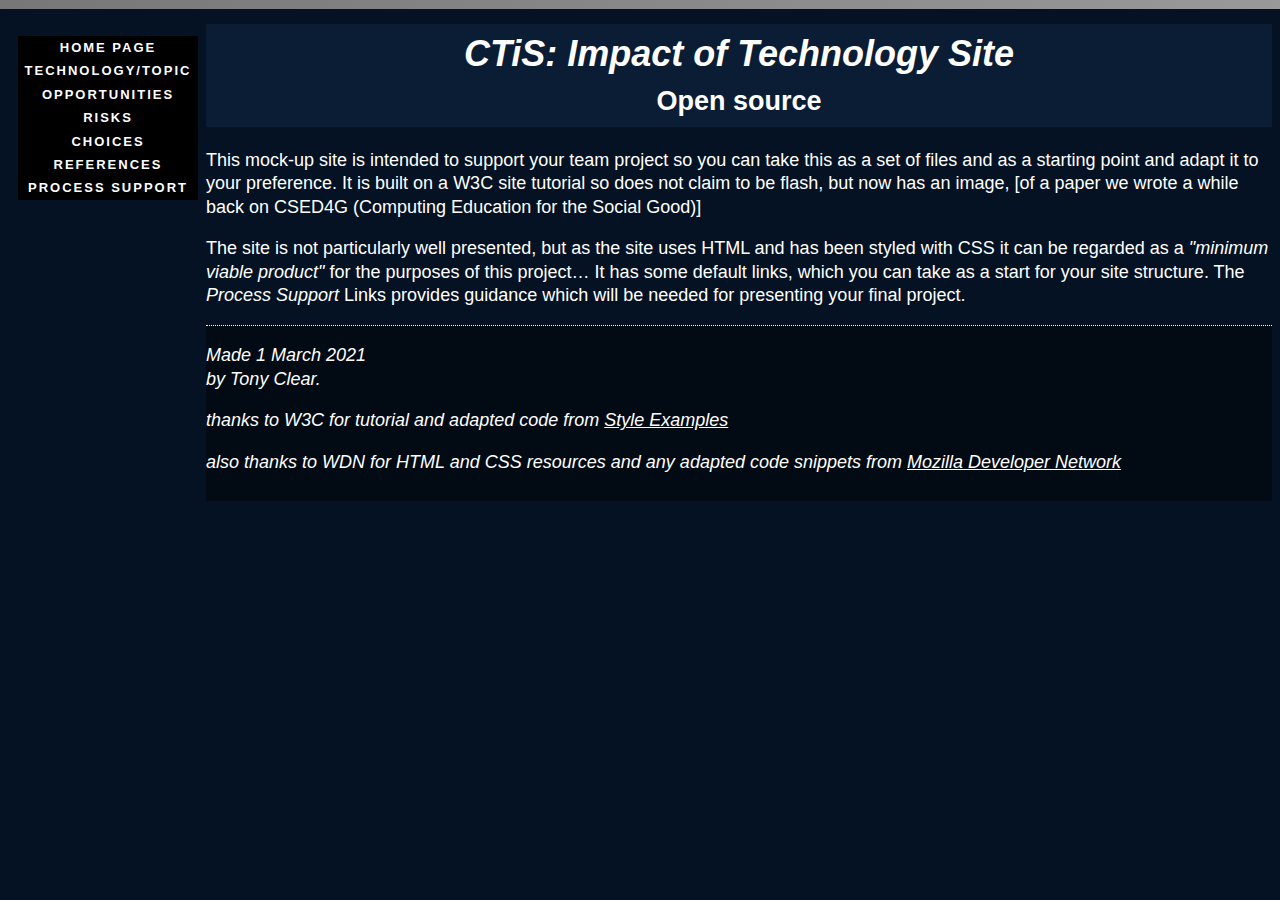
<file: index.html>
<!DOCTYPE html PUBLIC "-//W3C//DTD HTML 4.01//EN">
<html>
  <head>
    <title>Home Page</title>
  	<link rel="stylesheet" href="styles/mystyles.css">
    <meta name="theme-color" content="#ffbf00">
  </head>

<body>
  <!-- Header -->
  <div class="header">
    <h1>CTiS: Impact of Technology Site</h1>
    <h2>Open source</h2>
  </div>
  <!-- Site navigation menu -->
  <ul class="navbar">
    <li><a href="index.html">Home page</a>
    <li><a href="misc/topic.html">Technology/Topic</a>
    <li><a href="misc/opportunities.html">Opportunities</a>
    <li><a href="misc/risks.html">Risks</a>
    <li><a href="misc/choices.html">Choices</a>
    <li><a href="misc/references.html">References</a>
    <li><a href="misc/process.html">Process Support</a>
  </ul>

  <!-- Main content -->

  <p>This mock-up site is intended to support your team project so you can take this as a set of files and as a starting point and adapt it to your preference. 
  It is built on a W3C site tutorial so does not claim to be flash, but now has an image, [of a paper we wrote a while back on CSED4G (Computing Education for the Social Good)]</p>
  <p>The site is not particularly well presented, but as the site uses HTML and has been styled with CSS it can be regarded as a <em>"minimum viable product"</em> for the purposes of this project&hellip;
  It has some default links, which you can take as a start for your site structure.  The <em>Process Support </em>Links provides guidance which will be needed for presenting your final project. </p>
  <footer>
    <!-- Sign and date the page, it's only polite! -->
    <address>Made 1 March 2021<br>
      by Tony Clear.</address>
     
    <p><em>thanks to W3C for tutorial and adapted code from <a href="https://www.w3.org/Style/Examples/011/firstcss.en.html">Style Examples</a></p></em>
    <p><em>also thanks to WDN for HTML and CSS resources and any adapted code snippets from <a href= "https://developer.mozilla.org/en-US/docs/Web">Mozilla Developer Network</a></p></em>
     
    </footer>
    </body>
 </html>
</file>
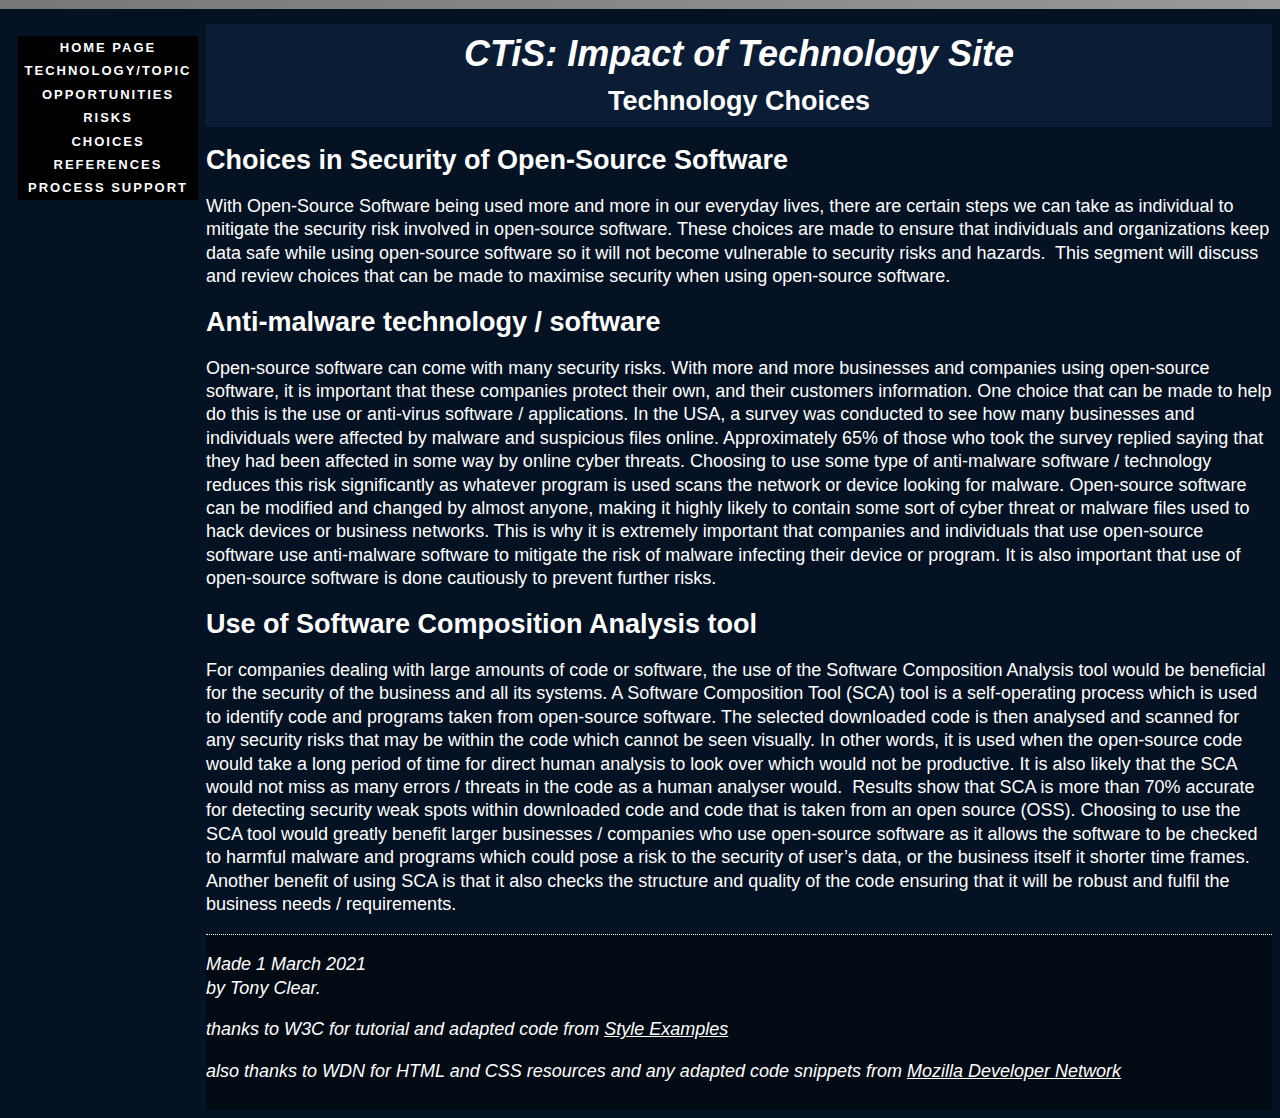
<file: misc/choices.html>
<!DOCTYPE html PUBLIC "-//W3C//DTD HTML 4.01//EN">
<html>
  <head>
    <title>choices</title>
  	  <link rel="stylesheet" href="../styles/mystyles.css">
  </head>

<body>
  <!-- Header -->
  <div class="header">
    <h1>CTiS: Impact of Technology Site</h1>
    <h2>Technology Choices</h2>
  </div>

<!-- Site navigation menu -->

<ul class="navbar">
  <li><a href="../index.html">Home page</a>
  <li><a href="topic.html">Technology/Topic</a>
	<li><a href="opportunities.html">Opportunities</a>
	<li><a href="risks.html">Risks</a>
	<li><a href="choices.html">Choices</a>
	<li><a href="references.html">References</a>
   <li><a href="process.html">Process Support</a>
</ul>

<!-- Main content -->

<h2>
	Choices in Security of Open-Source Software
</h2>
<p>
	With Open-Source Software being used more and more in our everyday lives, there are certain steps we can take as individual to mitigate the security risk involved in open-source software. These choices are made to ensure that individuals and organizations keep data safe while using open-source software so it will not become vulnerable to security risks and hazards.&nbsp; This segment will discuss and review choices that can be made to maximise security when using open-source software. &shy;&shy;&shy;&shy;
</p>
<h2>
	Anti-malware technology / software
</h2>
<p>
	Open-source software can come with many security risks. With more and more businesses and companies using open-source software, it is important that these companies protect their own, and their customers information. One choice that can be made to help do this is the use or anti-virus software / applications. &shy;&shy;&shy;In the USA, a survey was conducted to see how many businesses and individuals were affected by malware and suspicious files online. Approximately 65% of those who took the survey replied saying that they had been affected in some way by online cyber threats. Choosing to use some type of anti-malware software / technology reduces this risk significantly as whatever program is used scans the network or device looking for malware. Open-source software can be modified and changed by almost anyone, making it highly likely to contain some sort of cyber threat or malware files used to hack devices or business networks. This is why it is extremely important that companies and individuals that use open-source software use anti-malware software to mitigate the risk of malware infecting their device or program. It is also important that use of open-source software is done cautiously to prevent further risks.
</p>
<h2>
	Use of Software Composition Analysis tool
</h2>
<p>
	For companies dealing with large amounts of code or software, the use of the Software Composition Analysis tool would be beneficial for the security of the business and all its systems. A Software Composition Tool (SCA) tool is a self-operating process which is used to identify code and programs taken from open-source software. The selected downloaded code is then analysed and scanned for any security risks that may be within the code which cannot be seen visually. In other words, it is used when the open-source code would take a long period of time for direct human analysis to look over which would not be productive. It is also likely that the SCA would not miss as many errors / threats in the code as a human analyser would.&nbsp; Results show that SCA is more than 70% accurate for detecting security weak spots within downloaded code and code that is taken from an open source (OSS). Choosing to use the SCA tool would greatly benefit larger businesses / companies who use open-source software as it allows the software to be checked to harmful malware and programs which could pose a risk to the security of user&rsquo;s data, or the business itself it shorter time frames.&nbsp; Another benefit of using SCA is that it also checks the structure and quality of the code ensuring that it will be robust and fulfil the business needs / requirements.
</p>

<footer>
    <!-- Sign and date the page, it's only polite! -->
    <address>Made 1 March 2021<br>
      by Tony Clear.</address>
     
    <p><em>thanks to W3C for tutorial and adapted code from <a href="https://www.w3.org/Style/Examples/011/firstcss.en.html">Style Examples</a></p></em>
    <p><em>also thanks to WDN for HTML and CSS resources and any adapted code snippets from <a href= "https://developer.mozilla.org/en-US/docs/Web">Mozilla Developer Network</a></p></em>
     
    </footer>
    </body>
 </html>
</file>
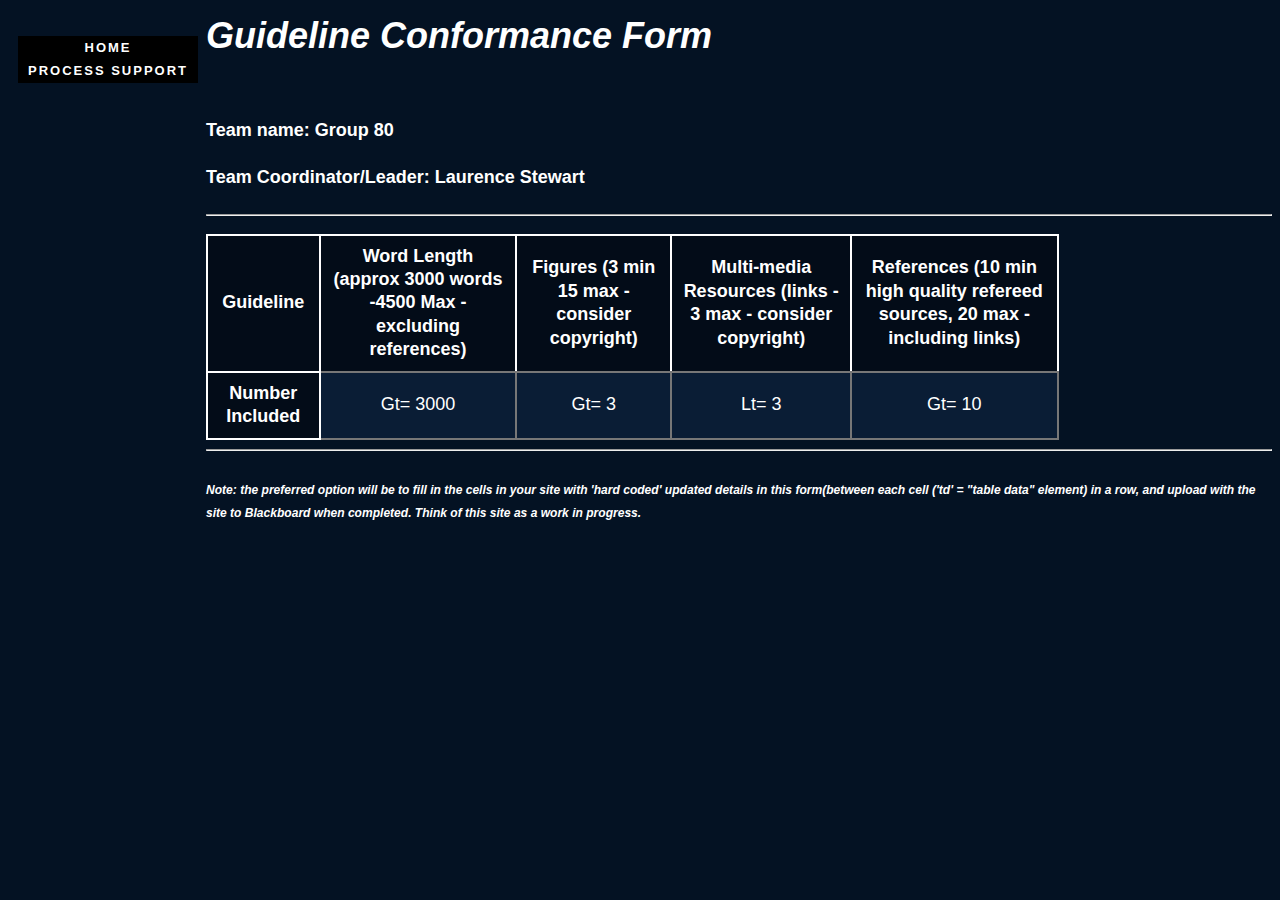
<file: misc/guidelines.html>
<!DOCTYPE html PUBLIC "-//W3C//DTD HTML 4.01//EN">
<html>
<head>
  <title>guidelines</title>
   	<link rel="stylesheet" href="../styles/mystyles.css" type="text/css">
</head>

<body>
<!-- Site navigation menu -->
<ul class="navbar">
  <li><a href="../index.html">Home</a>
  <li><a href="process.html">Process Support</a>
</ul>




<h1>Guideline Conformance Form</h1><br>


<h4><p>Team name: Group 80</p></h4>

<h4><p>Team Coordinator/Leader: Laurence Stewart</p></h4>
		
<table>
    <p>
	<body ><th>Guideline</th>
    
        
        <th scope="col" class="word length">Word Length (approx 3000 words -4500 Max - excluding references)</th>
	    <th scope="col" class="first name">Figures (3 min 15  max - consider copyright)</th> 
        <th scope="col" class="id">Multi-media  Resources (links - 3 max - consider copyright)</th> 
		<th scope="col" class="email">References (10 min high quality refereed sources, 20 max - including links)</th>
	<tr></tr>
	<hr />
	</p>
	
	<p align = "left"</p>
		<th scope="row">Number Included</th>
		<td> Gt= 3000</td>
		<td> Gt= 3</td>
        <td> Lt= 3</td>
		<td> Gt= 10</td>
   </tr>
	
  
</table>


<hr/

<hr/>
<p><h6><em>Note: the preferred option will be to fill in the cells in your site with 'hard coded' updated details in this form(between each cell ('td' = "table data" element) in a row, and upload with the site to Blackboard when completed.  Think of this site as a work in progress.</p></h6></em> 

</body>
</html>
</file>
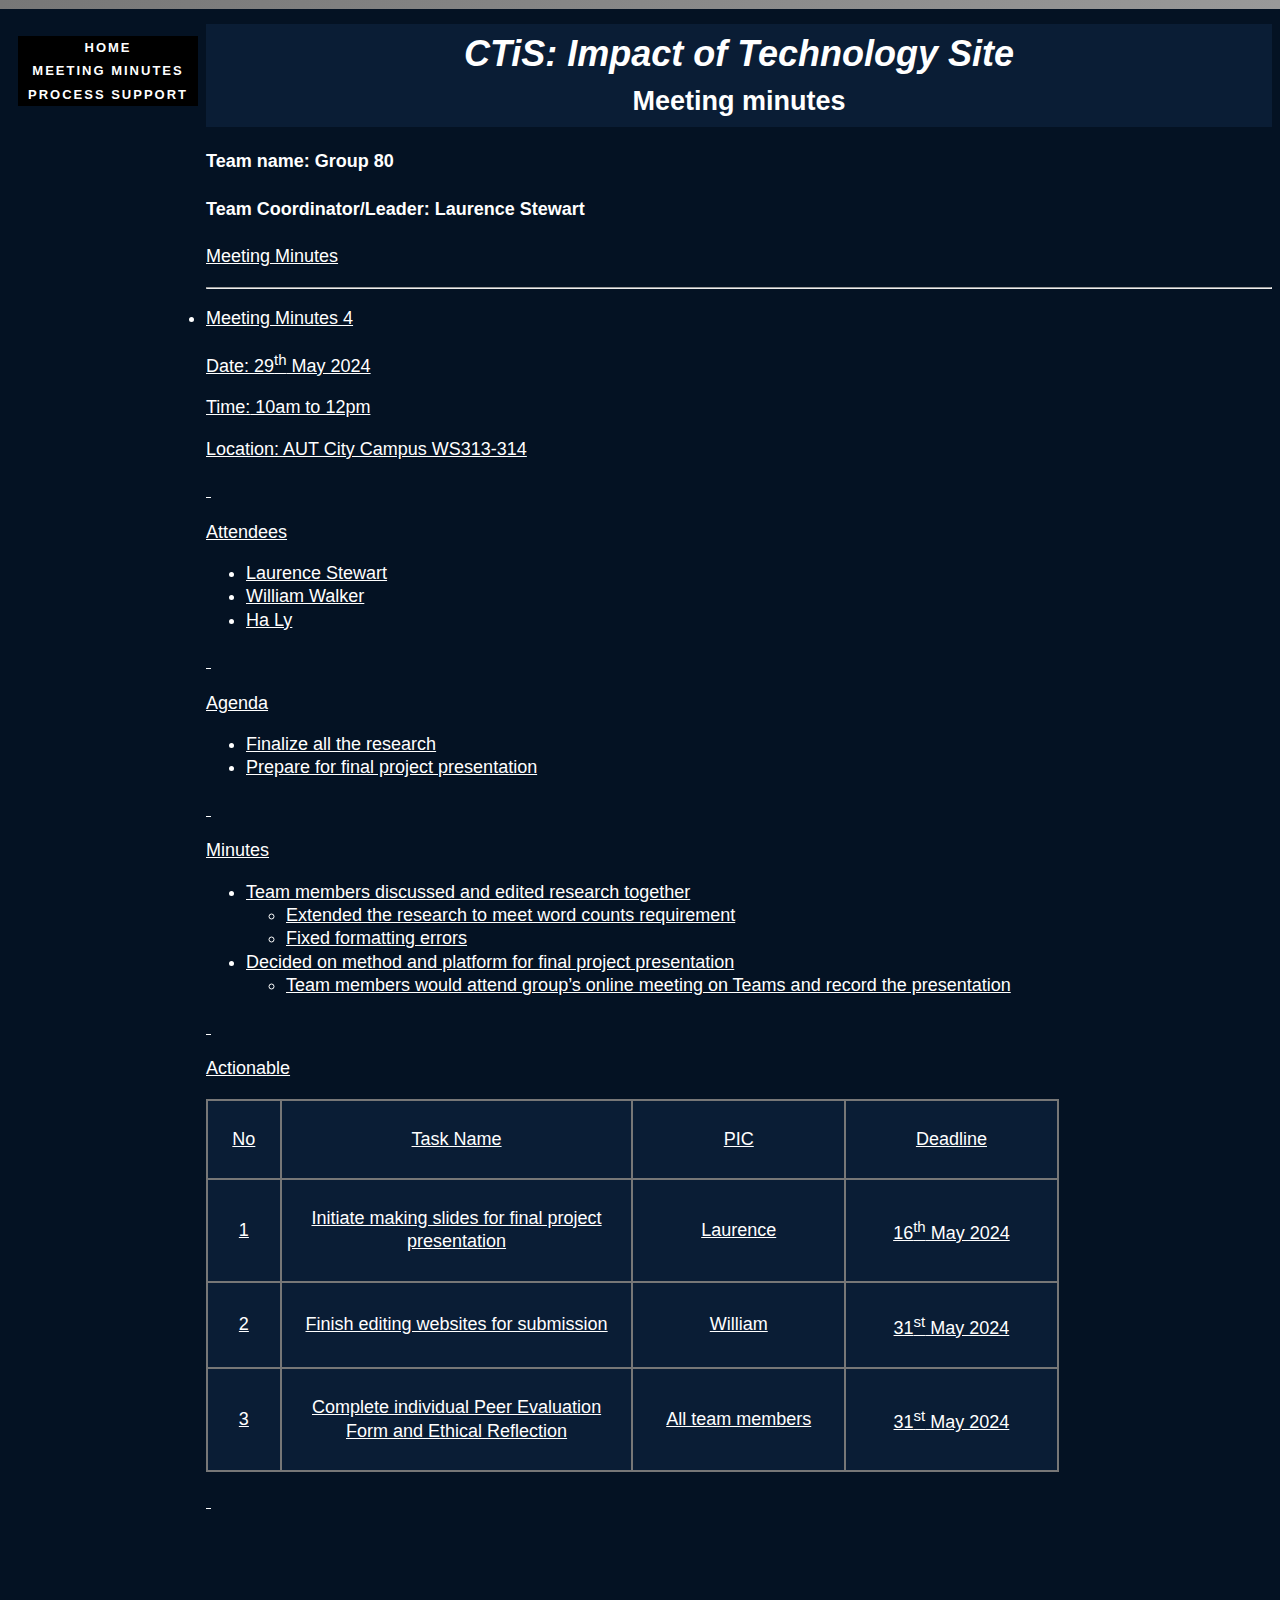
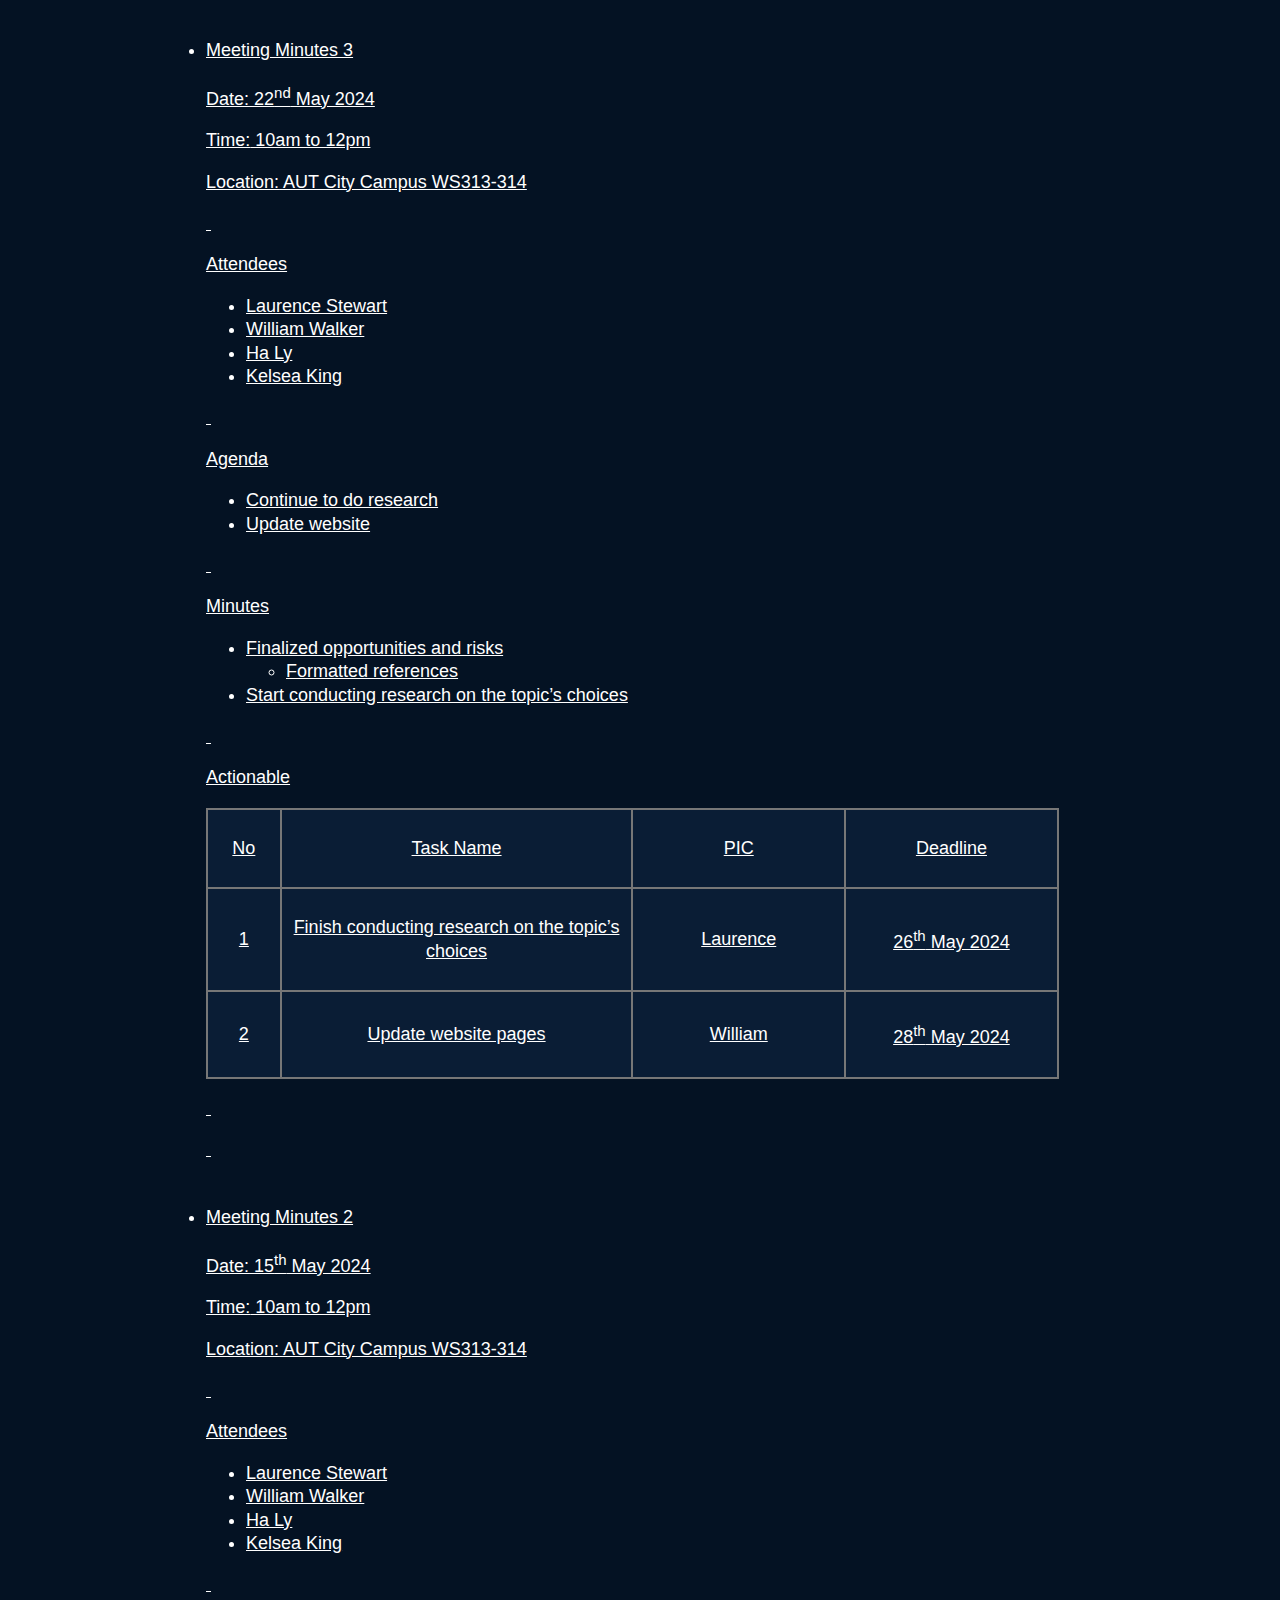
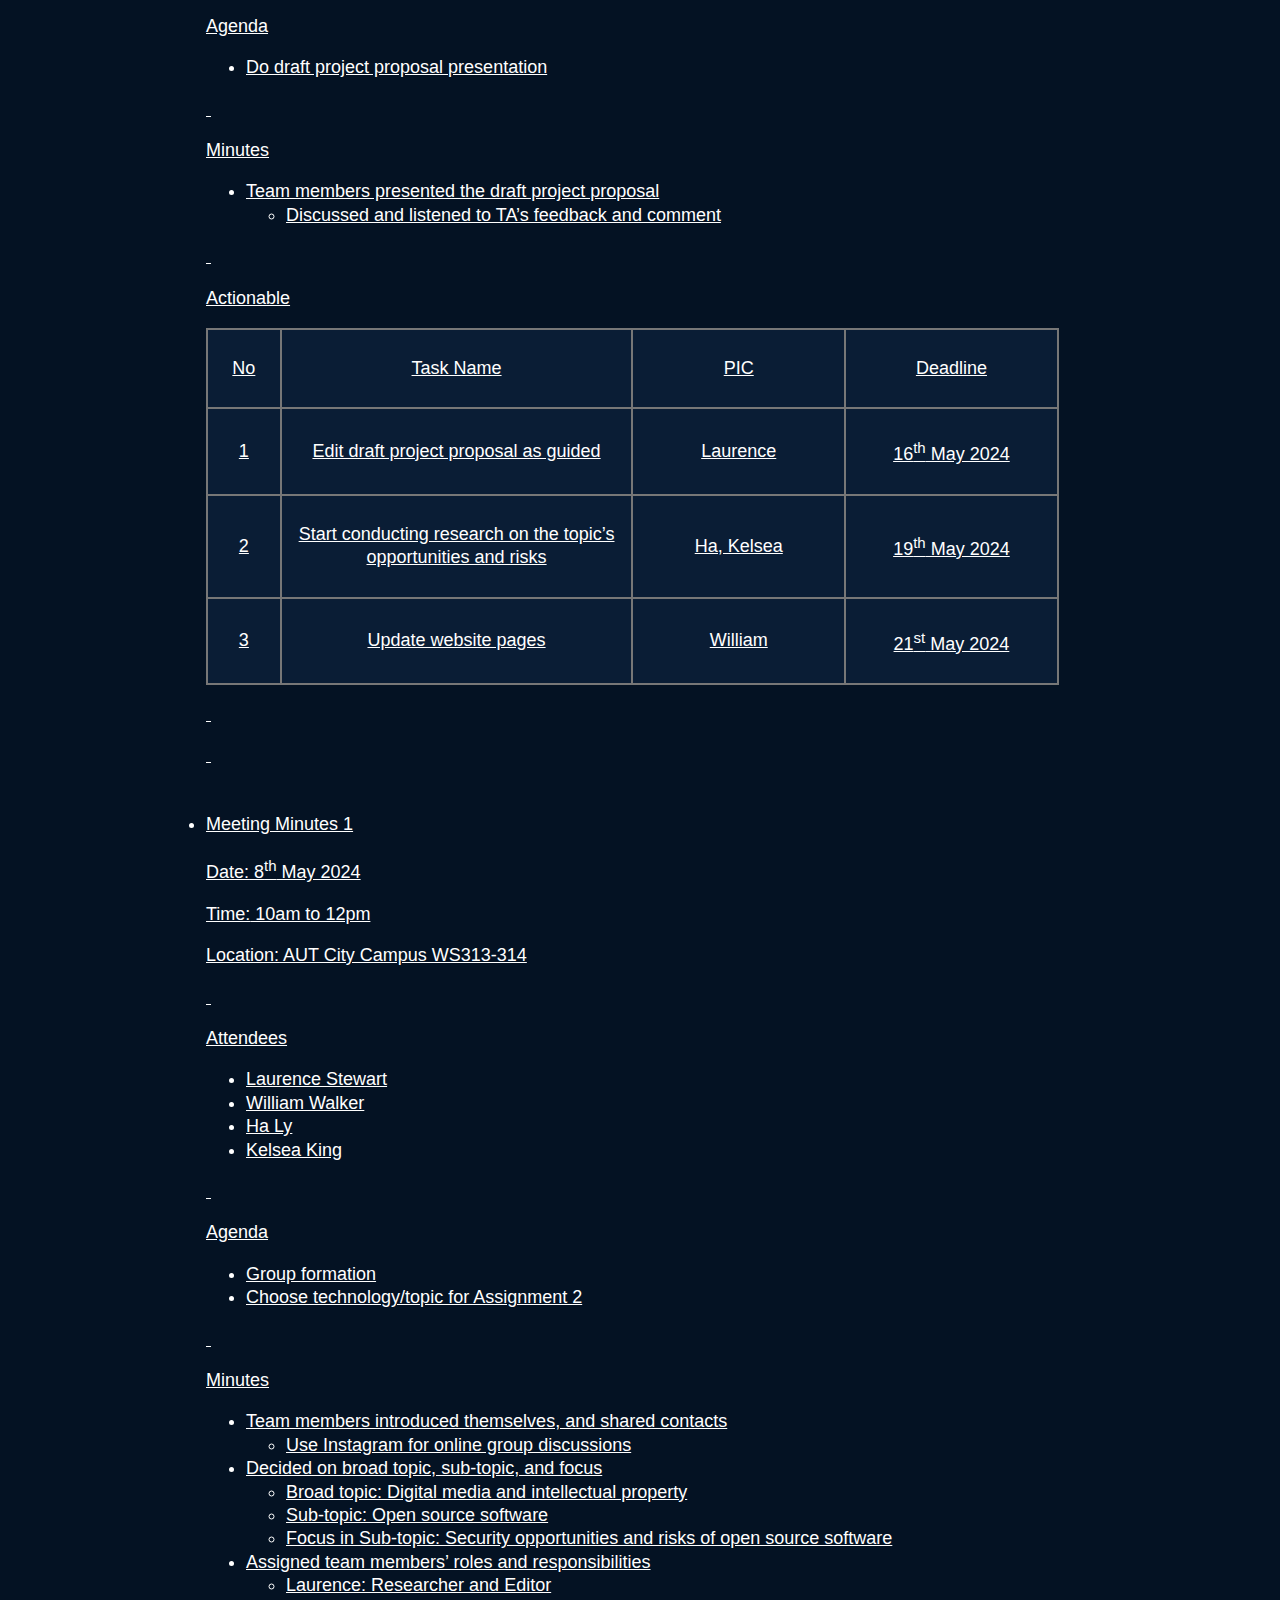
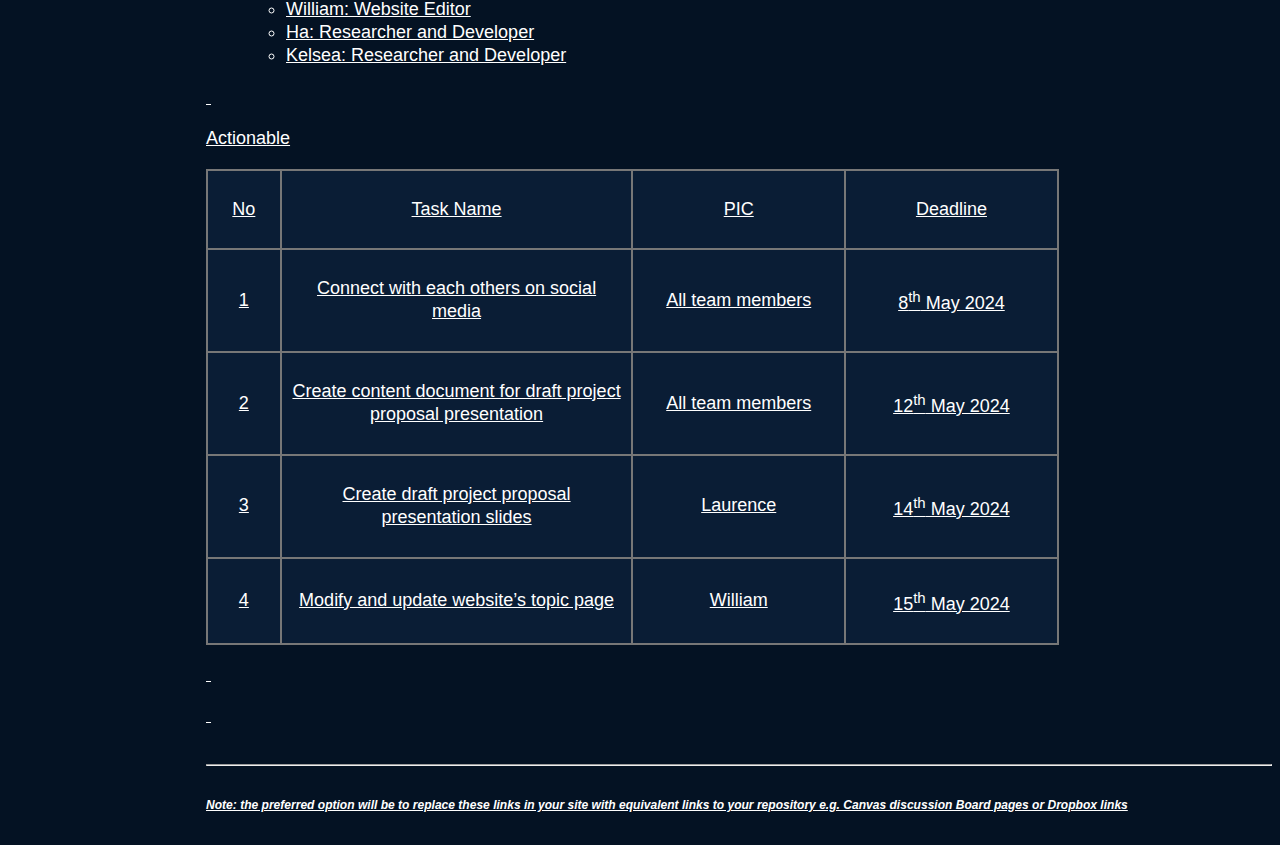
<file: misc/meetings.html>
<!DOCTYPE html PUBLIC "-//W3C//DTD HTML 4.01//EN">
<html>
<head>
  <title>guidelines</title>
   	<link rel="stylesheet" href="../styles/mystyles.css" type="text/css">
</head>

<body>
	  <!-- Header -->
	  <div class="header">
		<h1>CTiS: Impact of Technology Site</h1>
		<h2>Meeting minutes</h2>
	  </div>
<!-- Site navigation menu -->
<ul class="navbar">
	<li><a href="../index.html">Home</a>
   	<li><a href="https://www.dropbox.com/sh/mjyajw349thbj61/AAAAGNBVWF_0VHEPafZjLaHPa/00%20Videos%20of%20Lectures%20S1%202020?dl=0&subfolder_nav_tracking=1">Meeting Minutes</a>
	<li><a href="process.html">Process Support</a>
	</ul>


	<h4><p>Team name: Group 80</p></h4>

	<h4><p>Team Coordinator/Leader: Laurence Stewart</p></h4>
	
	<p><a href="https://autuni-my.sharepoint.com/:f:/g/personal/ssc9118_autuni_ac_nz/EvJUvfWmn5pPraH84M86gaoB_r6eWte9tIMg_YiIMayx_A?e=CEbDvD" target="_blank">Meeting Minutes</p>
					
<hr>
<!--  <a href="https://canvas.aut.ac.nz/courses/1048/discussion_topics/3449"> Meeting Minutes Repository Alternative Link</a>      -->
	
	<li style="padding-bottom: 10vh;">
		<p><strong>Meeting Minutes 4</strong></p>
		<p><strong>Date:</strong> 29<sup>th</sup> May 2024</p>
		<p><strong>Time:</strong> 10am to 12pm</p>
		<p><strong>Location:</strong> AUT City Campus WS313-314</p>
		<p>&nbsp;</p>
		<p><strong>Attendees</strong></p>
		<ul>
			<li>Laurence Stewart</li>
			<li>William Walker</li>
			<li>Ha Ly</li>
		</ul>
		<p>&nbsp;</p>
		<p><strong>Agenda</strong></p>
		<ul>
			<li>Finalize all the research</li>
			<li>Prepare for final project presentation</li>
		</ul>
		<p>&nbsp;</p>
		<p><strong>Minutes</strong></p>
		<ul>
			<li>Team members discussed and edited research together
				<ul>
					<li>Extended the research to meet word counts requirement</li>
					<li>Fixed formatting errors</li>
				</ul>
			</li>
			<li>Decided on method and platform for final project presentation
				<ul>
					<li>Team members would attend group&rsquo;s online meeting on Teams and record the presentation</li>
				</ul>
			</li>
		</ul>
		<p>&nbsp;</p>
		<p><strong>Actionable</strong></p>
		<table>
			<tbody>
				<tr>
					<td width="41">
						<p><strong>No</strong></p>
					</td>
					<td width="271">
						<p><strong>Task Name</strong></p>
					</td>
					<td width="156">
						<p><strong>PIC</strong></p>
					</td>
					<td width="156">
						<p><strong>Deadline</strong></p>
					</td>
				</tr>
				<tr>
					<td width="41">
						<p>1</p>
					</td>
					<td width="271">
						<p>Initiate making slides for final project presentation</p>
					</td>
					<td width="156">
						<p>Laurence</p>
					</td>
					<td width="156">
						<p>16<sup>th</sup> May 2024</p>
					</td>
				</tr>
				<tr>
					<td width="41">
						<p>2</p>
					</td>
					<td width="271">
						<p>Finish editing websites for submission</p>
					</td>
					<td width="156">
						<p>William</p>
					</td>
					<td width="156">
						<p>31<sup>st</sup> May 2024</p>
					</td>
				</tr>
				<tr>
					<td width="41">
						<p>3</p>
					</td>
					<td width="271">
						<p>Complete individual Peer Evaluation Form and Ethical Reflection</p>
					</td>
					<td width="156">
						<p>All team members</p>
					</td>
					<td width="156">
						<p>31<sup>st</sup> May 2024</p>
					</td>
				</tr>
			</tbody>
		</table>
		<p>&nbsp;</p>
	</li>
	<li style="padding-bottom: 1vh;">
		<p><strong>Meeting Minutes 3</strong></p>
		<p><strong>Date:</strong> 22<sup>nd</sup> May 2024</p>
		<p><strong>Time:</strong> 10am to 12pm</p>
		<p><strong>Location:</strong> AUT City Campus WS313-314</p>
		<p>&nbsp;</p>
		<p><strong>Attendees</strong></p>
		<ul>
			<li>Laurence Stewart</li>
			<li>William Walker</li>
			<li>Ha Ly</li>
			<li>Kelsea King</li>
		</ul>
		<p>&nbsp;</p>
		<p><strong>Agenda</strong></p>
		<ul>
			<li>Continue to do research</li>
			<li>Update website</li>
		</ul>
		<p>&nbsp;</p>
		<p><strong>Minutes</strong></p>
		<ul>
			<li>Finalized opportunities and risks
				<ul>
					<li>Formatted references</li>
				</ul>
			</li>
			<li>Start conducting research on the topic&rsquo;s choices</li>
		</ul>
		<p>&nbsp;</p>
		<p><strong>Actionable</strong></p>
		<table>
			<tbody>
				<tr>
					<td width="41">
						<p><strong>No</strong></p>
					</td>
					<td width="271">
						<p><strong>Task Name</strong></p>
					</td>
					<td width="156">
						<p><strong>PIC</strong></p>
					</td>
					<td width="156">
						<p><strong>Deadline</strong></p>
					</td>
				</tr>
				<tr>
					<td width="41">
						<p>1</p>
					</td>
					<td width="271">
						<p>Finish conducting research on the topic&rsquo;s choices</p>
					</td>
					<td width="156">
						<p>Laurence</p>
					</td>
					<td width="156">
						<p>26<sup>th</sup> May 2024</p>
					</td>
				</tr>
				<tr>
					<td width="41">
						<p>2</p>
					</td>
					<td width="271">
						<p>Update website pages</p>
					</td>
					<td width="156">
						<p>William</p>
					</td>
					<td width="156">
						<p>28<sup>th</sup> May 2024</p>
					</td>
				</tr>
			</tbody>
		</table>
		<p>&nbsp;</p>
		<p>&nbsp;</p>
	</li>
	<li style="padding-bottom: 1vh;">
		<p><strong>Meeting Minutes 2</strong></p>
		<p><strong>Date:</strong> 15<sup>th</sup> May 2024</p>
		<p><strong>Time:</strong> 10am to 12pm</p>
		<p><strong>Location:</strong> AUT City Campus WS313-314</p>
		<p>&nbsp;</p>
		<p><strong>Attendees</strong></p>
		<ul>
			<li>Laurence Stewart</li>
			<li>William Walker</li>
			<li>Ha Ly</li>
			<li>Kelsea King</li>
		</ul>
		<p>&nbsp;</p>
		<p><strong>Agenda</strong></p>
		<ul>
			<li>Do draft project proposal presentation</li>
		</ul>
		<p>&nbsp;</p>
		<p><strong>Minutes</strong></p>
		<ul>
			<li>Team members presented the draft project proposal
				<ul>
					<li>Discussed and listened to TA&rsquo;s feedback and comment</li>
				</ul>
			</li>
		</ul>
		<p>&nbsp;</p>
		<p><strong>Actionable</strong></p>
		<table>
			<tbody>
				<tr>
					<td width="41">
						<p><strong>No</strong></p>
					</td>
					<td width="271">
						<p><strong>Task Name</strong></p>
					</td>
					<td width="156">
						<p><strong>PIC</strong></p>
					</td>
					<td width="156">
						<p><strong>Deadline</strong></p>
					</td>
				</tr>
				<tr>
					<td width="41">
						<p>1</p>
					</td>
					<td width="271">
						<p>Edit draft project proposal as guided</p>
					</td>
					<td width="156">
						<p>Laurence</p>
					</td>
					<td width="156">
						<p>16<sup>th</sup> May 2024</p>
					</td>
				</tr>
				<tr>
					<td width="41">
						<p>2</p>
					</td>
					<td width="271">
						<p>Start conducting research on the topic&rsquo;s opportunities and risks</p>
					</td>
					<td width="156">
						<p>Ha, Kelsea</p>
					</td>
					<td width="156">
						<p>19<sup>th</sup> May 2024</p>
					</td>
				</tr>
				<tr>
					<td width="41">
						<p>3</p>
					</td>
					<td width="271">
						<p>Update website pages</p>
					</td>
					<td width="156">
						<p>William</p>
					</td>
					<td width="156">
						<p>21<sup>st</sup> May 2024</p>
					</td>
				</tr>
			</tbody>
		</table>
		<p>&nbsp;</p>
		<p>&nbsp;</p>
	</li>

	
	<li style="padding-bottom: 1vh;">
		<p><strong>Meeting Minutes 1</strong></p>
		<p><strong>Date:</strong> 8<sup>th</sup> May 2024</p>
		<p><strong>Time:</strong> 10am to 12pm</p>
		<p><strong>Location:</strong> AUT City Campus WS313-314</p>
		<p>&nbsp;</p>
		<p><strong>Attendees</strong></p>
		<ul>
			<li>Laurence Stewart</li>
			<li>William Walker</li>
			<li>Ha Ly</li>
			<li>Kelsea King</li>
		</ul>
		<p>&nbsp;</p>
		<p><strong>Agenda</strong></p>
		<ul>
			<li>Group formation</li>
			<li>Choose technology/topic for Assignment 2</li>
		</ul>
		<p>&nbsp;</p>
		<p><strong>Minutes</strong></p>
		<ul>
			<li>Team members introduced themselves, and shared contacts
				<ul>
					<li>Use Instagram for online group discussions</li>
				</ul>
			</li>
			<li>Decided on broad topic, sub-topic, and focus
				<ul>
					<li>Broad topic: Digital media and intellectual property</li>
					<li>Sub-topic: Open source software</li>
					<li>Focus in Sub-topic: Security opportunities and risks of open source software</li>
				</ul>
			</li>
			<li>Assigned team members&rsquo; roles and responsibilities
				<ul>
					<li>Laurence: Researcher and Editor</li>
					<li>William: Website Editor</li>
					<li>Ha: Researcher and Developer</li>
					<li>Kelsea: Researcher and Developer</li>
				</ul>
			</li>
		</ul>
		<p>&nbsp;</p>
		<p><strong>Actionable</strong></p>
		<table>
			<tbody>
				<tr>
					<td width="41">
						<p><strong>No</strong></p>
					</td>
					<td width="271">
						<p><strong>Task Name</strong></p>
					</td>
					<td width="156">
						<p><strong>PIC</strong></p>
					</td>
					<td width="156">
						<p><strong>Deadline</strong></p>
					</td>
				</tr>
				<tr>
					<td width="41">
						<p>1</p>
					</td>
					<td width="271">
						<p>Connect with each others on social media</p>
					</td>
					<td width="156">
						<p>All team members</p>
					</td>
					<td width="156">
						<p>8<sup>th</sup> May 2024</p>
					</td>
				</tr>
				<tr>
					<td width="41">
						<p>2</p>
					</td>
					<td width="271">
						<p>Create content document for draft project proposal presentation</p>
					</td>
					<td width="156">
						<p>All team members</p>
					</td>
					<td width="156">
						<p>12<sup>th</sup> May 2024</p>
					</td>
				</tr>
				<tr>
					<td width="41">
						<p>3</p>
					</td>
					<td width="271">
						<p>Create draft project proposal presentation slides</p>
					</td>
					<td width="156">
						<p>Laurence</p>
					</td>
					<td width="156">
						<p>14<sup>th</sup> May 2024</p>
					</td>
				</tr>
				<tr>
					<td width="41">
						<p>4</p>
					</td>
					<td width="271">
						<p>Modify and update website&rsquo;s topic page</p>
					</td>
					<td width="156">
						<p>William</p>
					</td>
					<td width="156">
						<p>15<sup>th</sup> May 2024</p>
					</td>
				</tr>
			</tbody>
		</table>
		<p>&nbsp;</p>
		<p>&nbsp;</p>
	</li>
<hr/>
<p><h6><em>Note: the preferred option will be to replace these links in your site with equivalent links to your repository e.g. Canvas discussion Board pages or Dropbox links</h6></em></p>
</body>
</html>
</file>
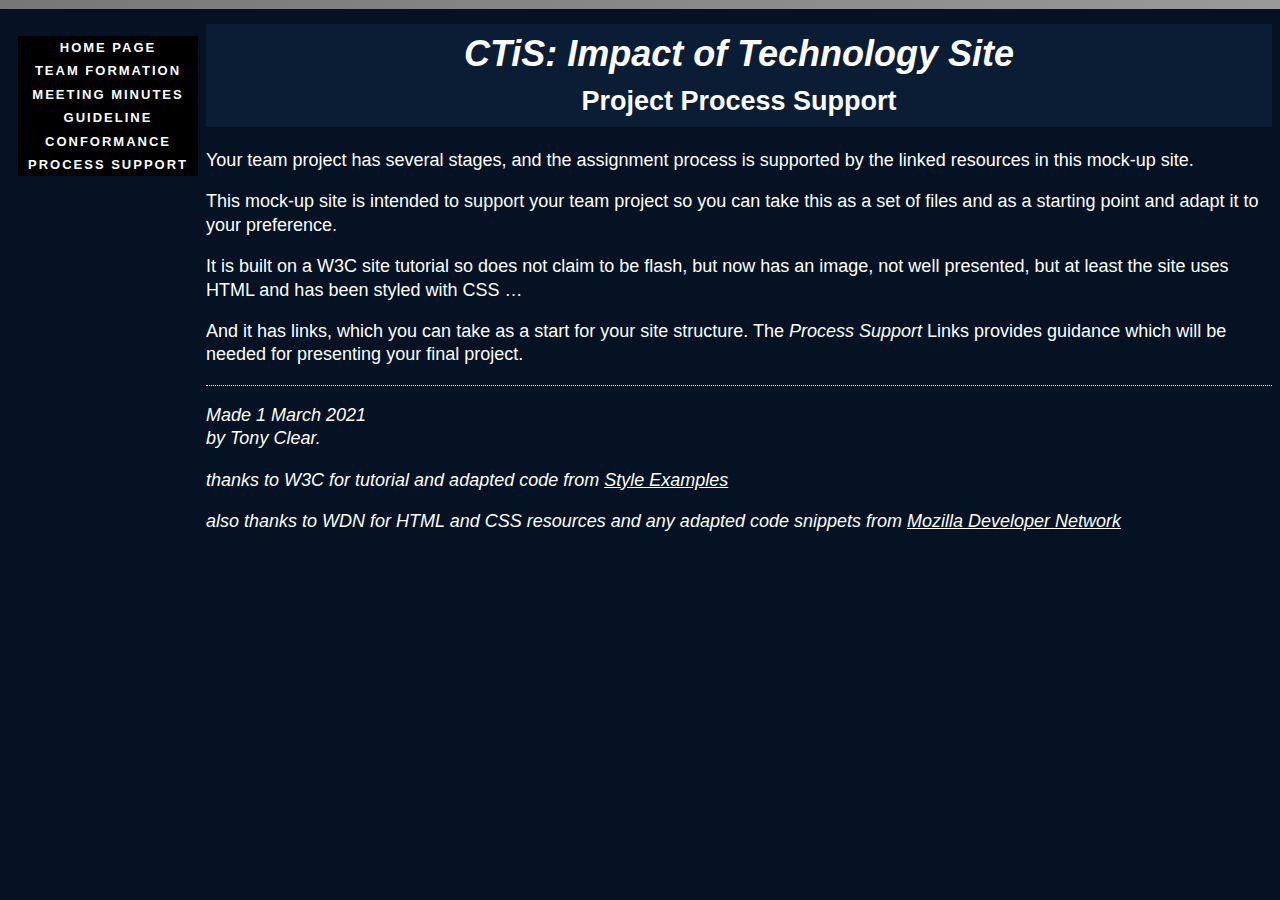
<file: misc/process.html>
<!DOCTYPE html PUBLIC "-//W3C//DTD HTML 4.01//EN">
<html>
<head>
  <title>process support</title>
  	<link rel="stylesheet" href="../styles/mystyles.css">
  </head>

<body>
    <!-- Header -->
    <div class="header">
      <h1>CTiS: Impact of Technology Site</h1>
      <h2>Project Process Support</h2>
    </div>
<!-- Site navigation menu -->

<!-- Main content -->

<p>Your team project has several stages, and the assignment process is supported by the linked resources in this mock-up site.

<ul class="navbar">
  <li><a href="../index.html">Home page</a>
  <li><a href="team-formation.html">Team Formation</a>
	<li><a href="meetings.html">Meeting Minutes</a>
	<li><a href="guidelines.html">Guideline Conformance</a>
  <li><a href="process.html">Process Support</a>
   
</ul><p>This mock-up site is intended to support your team project so you can take this as a set of files and as a starting point and adapt it to your preference.</p>
<p>It is built on a W3C site tutorial so does not claim to be flash, but now has an image, not well presented, but at least the site uses HTML and has been styled with CSS &hellip;</p>
<p>And it has links, which you can take as a start for your site structure.  The <em>Process Support </em>Links provides guidance which will be needed for presenting your final project. </p>



<!-- Sign and date the page, it's only polite! -->
<address>Made 1 March 2021<br>
  by Tony Clear.</address>
 
<p><em>thanks to W3C for tutorial and adapted code from <a href="https://www.w3.org/Style/Examples/011/firstcss.en.html">Style Examples</a></p></em>
<p><em>also thanks to WDN for HTML and CSS resources and any adapted code snippets from <a href= "https://developer.mozilla.org/en-US/docs/Web">Mozilla Developer Network</a></p></em 
  
</body>
</html>
</file>
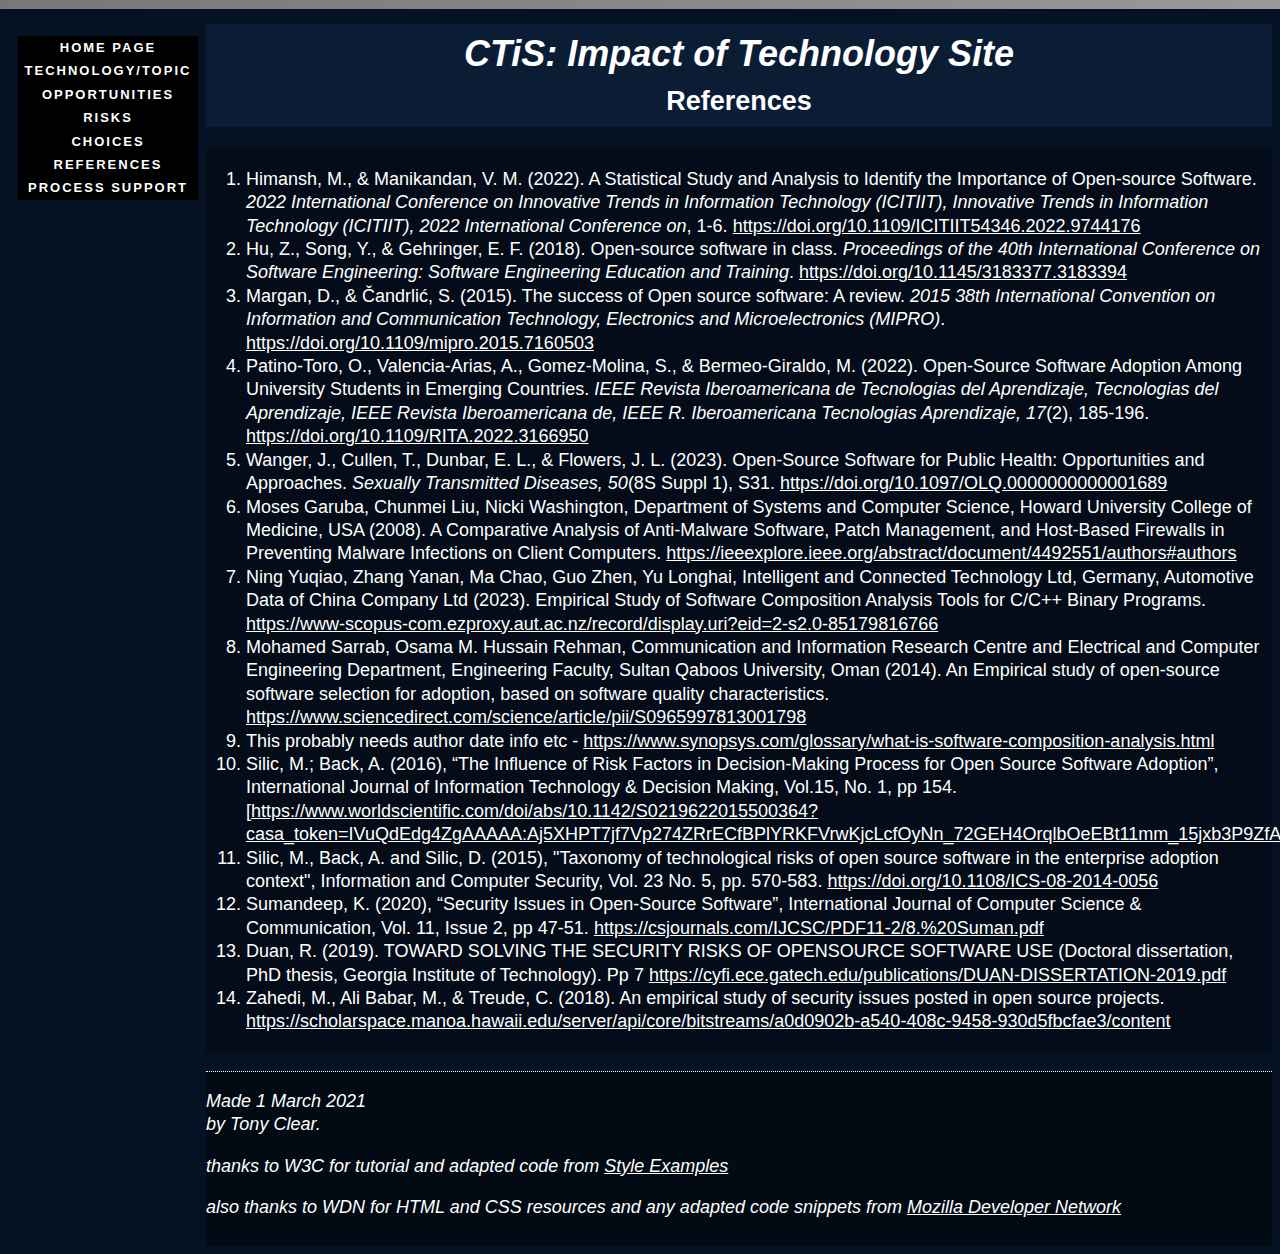
<file: misc/references.html>
<!DOCTYPE html PUBLIC "-//W3C//DTD HTML 4.01//EN">
<html>
<head>
  <title>references</title>
  	<link rel="stylesheet" href="../styles/mystyles.css">
  </head>

<body>
  <!-- Header -->
  <div class="header">
    <h1>CTiS: Impact of Technology Site</h1>
    <h2>References</h2>
  </div>
<!-- Site navigation menu -->

<ul class="navbar">
  <li><a href="../index.html">Home page</a>
  <li><a href="topic.html">Technology/Topic</a>
	<li><a href="opportunities.html">Opportunities</a>
	<li><a href="risks.html">Risks</a>
	<li><a href="choices.html">Choices</a>
	<li><a href="references.html">References</a>
   <li><a href="process.html">Process Support</a>
</ul>

<!-- Main content -->
  <div class="reference">

    <ol>
      <li>Himansh, M., &amp; Manikandan, V. M. (2022). A Statistical Study and Analysis to Identify the Importance of Open-source Software.<em> 2022 International Conference on Innovative Trends in Information Technology (ICITIIT), Innovative Trends in Information Technology (ICITIIT), 2022 International Conference on</em>, 1-6. <a href="https://doi.org/10.1109/ICITIIT54346.2022.9744176">https://doi.org/10.1109/ICITIIT54346.2022.9744176</a></li>
      <li>Hu, Z., Song, Y., &amp; Gehringer, E. F. (2018). Open-source software in class. <em>Proceedings of the 40th International Conference on Software Engineering: Software Engineering Education and Training</em>. <a href="https://doi.org/10.1145/3183377.3183394">https://doi.org/10.1145/3183377.3183394</a></li>
      <li>Margan, D., &amp; Čandrlić, S. (2015). The success of Open source software: A review. <em>2015 38th International Convention on Information and Communication Technology, Electronics and Microelectronics (MIPRO)</em>. <a href="https://doi.org/10.1109/mipro.2015.7160503">https://doi.org/10.1109/mipro.2015.7160503</a></li>
      <li>Patino-Toro, O., Valencia-Arias, A., Gomez-Molina, S., &amp; Bermeo-Giraldo, M. (2022). Open-Source Software Adoption Among University Students in Emerging Countries. <em>IEEE Revista Iberoamericana de Tecnologias del Aprendizaje, Tecnologias del Aprendizaje, IEEE Revista Iberoamericana de, IEEE R. Iberoamericana Tecnologias Aprendizaje, 17</em>(2), 185-196. <a href="https://doi.org/10.1109/RITA.2022.3166950">https://doi.org/10.1109/RITA.2022.3166950</a></li>
      <li>Wanger, J., Cullen, T., Dunbar, E. L., &amp; Flowers, J. L. (2023). Open-Source Software for Public Health: Opportunities and Approaches. <em>Sexually Transmitted Diseases, 50</em>(8S Suppl 1), S31. <a href="https://doi.org/10.1097/OLQ.0000000000001689">https://doi.org/10.1097/OLQ.0000000000001689</a></li>
      <li>Moses Garuba, Chunmei Liu, Nicki Washington, Department of Systems and Computer Science, Howard University College of Medicine, USA (2008). A Comparative Analysis of Anti-Malware Software, Patch Management, and Host-Based Firewalls in Preventing Malware Infections on Client Computers. <a href="https://ieeexplore.ieee.org/abstract/document/4492551/authors#authors">https://ieeexplore.ieee.org/abstract/document/4492551/authors#authors</a></li>
      <li>Ning Yuqiao, Zhang Yanan, Ma Chao, Guo Zhen, Yu Longhai, Intelligent and Connected Technology Ltd, Germany, Automotive Data of China Company Ltd (2023). Empirical Study of Software Composition Analysis Tools for C/C++ Binary Programs.<br /><a href="https://www-scopus-com.ezproxy.aut.ac.nz/record/display.uri?eid=2-s2.0-85179816766&amp;origin=resultslist&amp;sort=plf-f&amp;src=s&amp;sid=d0769d14bfb2333013dc0888f9194479&amp;sot=b&amp;sdt=cl&amp;cluster=scosubjabbr%2C%22COMP%22%2Ct%2Bscoexactkeywords%2C%22Composition+Analysis%22%2Ct&amp;s=TITLE-ABS-KEY%28%22Software+Composition+Analysis%22%29&amp;sl=46&amp;sessionSearchId=d0769d14bfb2333013dc0888f9194479&amp;relpos=0" target="_blank">https://www-scopus-com.ezproxy.aut.ac.nz/record/display.uri?eid=2-s2.0-85179816766</a></li>
      <li>Mohamed Sarrab, Osama M. Hussain Rehman, Communication and Information Research Centre and Electrical and Computer Engineering Department, Engineering Faculty, Sultan Qaboos University, Oman (2014). An Empirical study of open-source software selection for adoption, based on software quality characteristics.<br /><a href="https://www.sciencedirect.com/science/article/pii/S0965997813001798?casa_token=rEMVq0hwIgAAAAAA:i83NtR5hReK28e4MtzdQeIPI8aumiMUh2UENPG--MbijhJAmmc2KBoxQCtdd1go5Y5mjwxpzVh4" target="_blank">https://www.sciencedirect.com/science/article/pii/S0965997813001798</a></li>
      <li>This probably needs author date info etc - <a href="https://www.synopsys.com/glossary/what-is-software-composition-analysis.html">https://www.synopsys.com/glossary/what-is-software-composition-analysis.html</a></li>
      <li>Silic, M.; Back, A. (2016), “The Influence of Risk Factors in Decision-Making Process for Open Source Software Adoption”, International Journal of Information Technology & Decision Making, Vol.15, No. 1, pp 154. [<a href="https://www.worldscientific.com/doi/abs/10.1142/S0219622015500364?casa_token=IVuQdEdg4ZgAAAAA:Aj5XHPT7jf7Vp274ZRrECfBPlYRKFVrwKjcLcfOyNn_72GEH4OrqlbOeEBt11mm_15jxb3P9ZfABDfl3">https://www.worldscientific.com/doi/abs/10.1142/S0219622015500364?casa_token=IVuQdEdg4ZgAAAAA:Aj5XHPT7jf7Vp274ZRrECfBPlYRKFVrwKjcLcfOyNn_72GEH4OrqlbOeEBt11mm_15jxb3P9ZfABDfl3</a>]</li>
      <li>Silic, M., Back, A. and Silic, D. (2015), "Taxonomy of technological risks of open source software in the enterprise adoption context", Information and Computer Security, Vol. 23 No. 5, pp. 570-583. <a href="https://doi.org/10.1108/ICS-08-2014-0056">https://doi.org/10.1108/ICS-08-2014-0056</a></li>
      <li>Sumandeep, K. (2020), “Security Issues in Open-Source Software”, International Journal of Computer Science & Communication, Vol. 11, Issue 2, pp 47-51. <a href="https://csjournals.com/IJCSC/PDF11-2/8.%20Suman.pdf">https://csjournals.com/IJCSC/PDF11-2/8.%20Suman.pdf</a></li>
      <li>Duan, R. (2019). TOWARD SOLVING THE SECURITY RISKS OF OPENSOURCE SOFTWARE USE (Doctoral dissertation, PhD thesis, Georgia Institute of Technology). Pp 7 <a href="https://cyfi.ece.gatech.edu/publications/DUAN-DISSERTATION-2019.pdf">https://cyfi.ece.gatech.edu/publications/DUAN-DISSERTATION-2019.pdf</a></li>
      <li>Zahedi, M., Ali Babar, M., & Treude, C. (2018). An empirical study of security issues posted in open source projects. <a href="https://scholarspace.manoa.hawaii.edu/server/api/core/bitstreams/a0d0902b-a540-408c-9458-930d5fbcfae3/content">https://scholarspace.manoa.hawaii.edu/server/api/core/bitstreams/a0d0902b-a540-408c-9458-930d5fbcfae3/content</a></li>
    </ol>

  </div>

  <footer>
    <!-- Sign and date the page, it's only polite! -->
    <address>Made 1 March 2021<br>
      by Tony Clear.</address>
     
    <p><em>thanks to W3C for tutorial and adapted code from <a href="https://www.w3.org/Style/Examples/011/firstcss.en.html">Style Examples</a></p></em>
    <p><em>also thanks to WDN for HTML and CSS resources and any adapted code snippets from <a href= "https://developer.mozilla.org/en-US/docs/Web">Mozilla Developer Network</a></p></em>
     
    </footer>
    </body>
 </html>
</file>
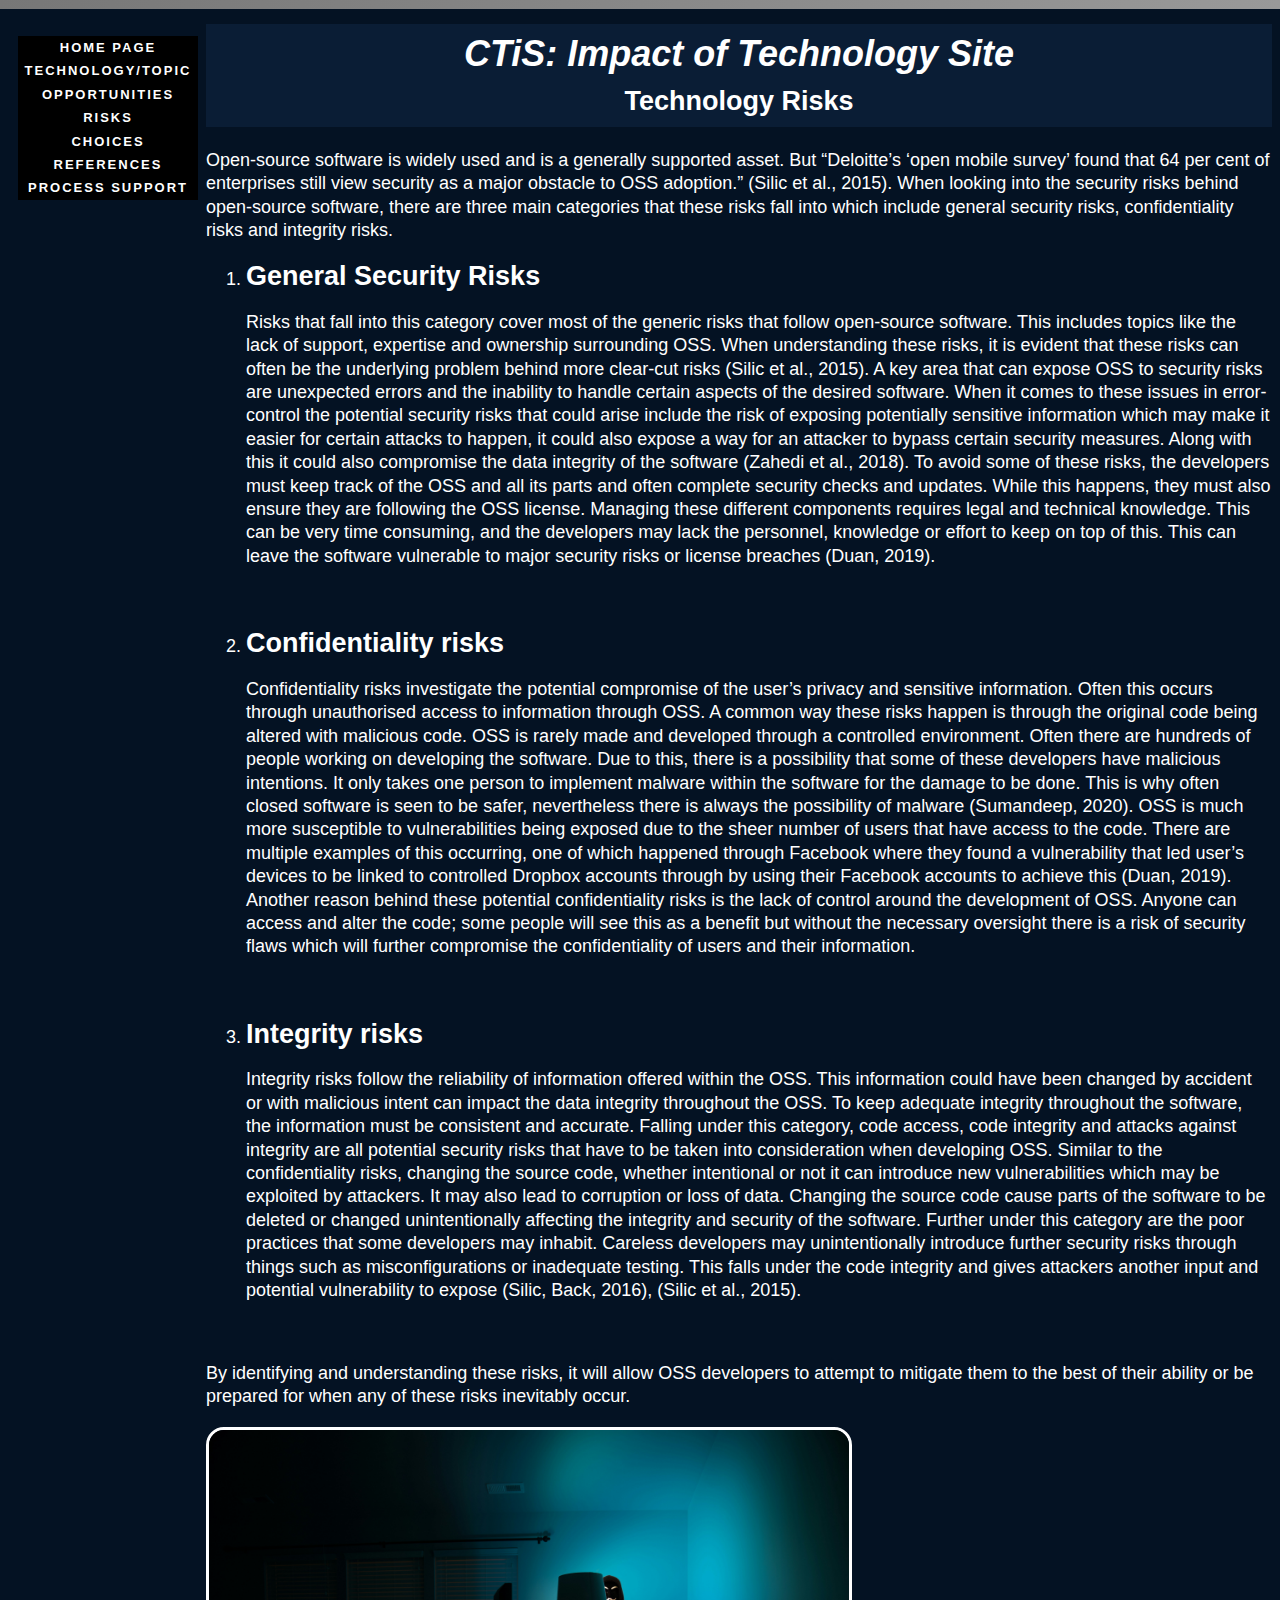
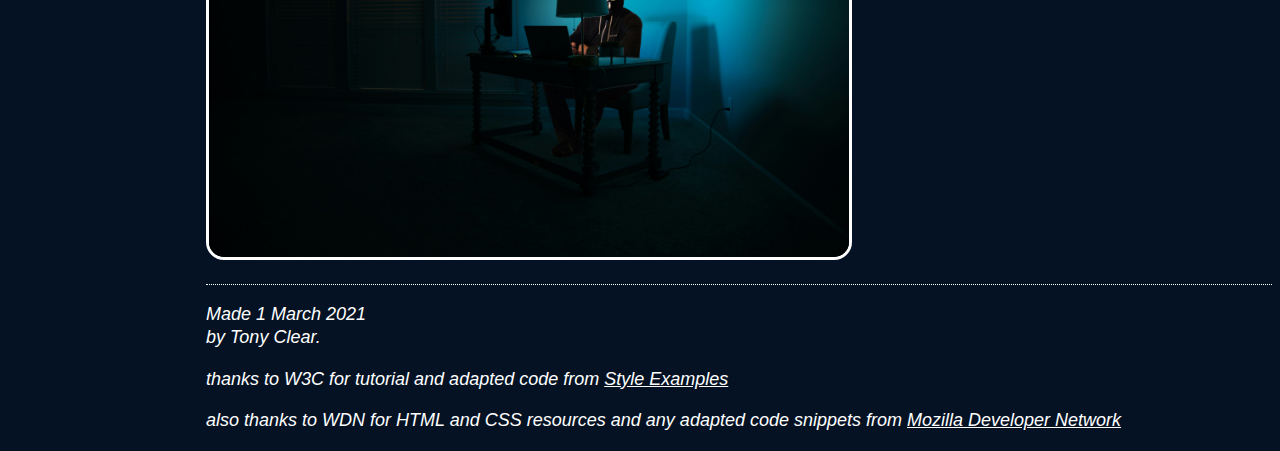
<file: misc/risks.html>
<!DOCTYPE html PUBLIC "-//W3C//DTD HTML 4.01//EN">
<html>
<head>
  <title>risks</title>
  	<link rel="stylesheet" href="../styles/mystyles.css">
  </head>

<body>
    <!-- Header -->
    <div class="header">
      <h1>CTiS: Impact of Technology Site</h1>
      <h2>Technology Risks</h2>
    </div>
<!-- Site navigation menu -->

<ul class="navbar">
  <li><a href="../index.html">Home page</a>
  <li><a href="topic.html">Technology/Topic</a>
	<li><a href="opportunities.html">Opportunities</a>
	<li><a href="misc/risks.html">Risks</a>
	<li><a href="choices.html">Choices</a>
	<li><a href="references.html">References</a>
   <li><a href="process.html">Process Support</a>
</ul>

<!-- Main content -->

<p>
	Open-source software is widely used and is a generally supported asset.  But “Deloitte’s ‘open mobile survey’ found that 64 per cent of enterprises still view security as a major obstacle to OSS adoption.” (Silic et al., 2015). When looking into the security risks behind open-source software, there are three main categories that these risks fall into which include general security risks, confidentiality risks and integrity risks.
</p>

<ol start="1">
	<li>
		<h2>General Security Risks</h2>
    <p>Risks that fall into this category cover most of the generic risks that follow open-source software. This includes topics like the lack of support, expertise and ownership surrounding OSS. When understanding these risks, it is evident that these risks can often be the underlying problem behind more clear-cut risks (Silic et al., 2015). A key area that can expose OSS to security risks are unexpected errors and the inability to handle certain aspects of the desired software. When it comes to these issues in error-control the potential security risks that could arise include the risk of exposing potentially sensitive information which may make it easier for certain attacks to happen, it could also expose a way for an attacker to bypass certain security measures. Along with this it could also compromise the data integrity of the software (Zahedi et al., 2018). To avoid some of these risks, the developers must keep track of the OSS and all its parts and often complete security checks and updates. While this happens, they must also ensure they are following the OSS license. Managing these different components requires legal and technical knowledge. This can be very time consuming, and the developers may lack the personnel, knowledge or effort to keep on top of this. This can leave the software vulnerable to major security risks or license breaches (Duan, 2019). </p>
	</li>
</ol>

<p>&nbsp;</p>

<ol start="2">
	<li>
		<h2>Confidentiality risks</h2>
    <p>Confidentiality risks investigate the potential compromise of the user’s privacy and sensitive information. Often this occurs through unauthorised access to information through OSS. A common way these risks happen is through the original code being altered with malicious code. OSS is rarely made and developed through a controlled environment. Often there are hundreds of people working on developing the software. Due to this, there is a possibility that some of these developers have malicious intentions. It only takes one person to implement malware within the software for the damage to be done. This is why often closed software is seen to be safer, nevertheless there is always the possibility of malware (Sumandeep, 2020). OSS is much more susceptible to vulnerabilities being exposed due to the sheer number of users that have access to the code. There are multiple examples of this occurring, one of which happened through Facebook where they found a vulnerability that led user’s devices to be linked to controlled Dropbox accounts through by using their Facebook accounts to achieve this (Duan, 2019). Another reason behind these potential confidentiality risks is the lack of control around the development of OSS. Anyone can access and alter the code; some people will see this as a benefit but without the necessary oversight there is a risk of security flaws which will further compromise the confidentiality of users and their information.</p>
	</li>
</ol>

<p>&nbsp;</p>

<ol start="3">
	<li>
		<h2>Integrity risks</h2>
    <p>Integrity risks follow the reliability of information offered within the OSS. This information could have been changed by accident or with malicious intent can impact the data integrity throughout the OSS. To keep adequate integrity throughout the software, the information must be consistent and accurate. Falling under this category, code access, code integrity and attacks against integrity are all potential security risks that have to be taken into consideration when developing OSS. Similar to the confidentiality risks, changing the source code, whether intentional or not it can introduce new vulnerabilities which may be exploited by attackers. It may also lead to corruption or loss of data. Changing the source code cause parts of the software to be deleted or changed unintentionally affecting the integrity and security of the software. Further under this category are the poor practices that some developers may inhabit. Careless developers may unintentionally introduce further security risks through things such as misconfigurations or inadequate testing. This falls under the code integrity and gives attackers another input and potential vulnerability to expose (Silic, Back, 2016), (Silic et al., 2015). </p>
	</li>
</ol>

<p>&nbsp;</p>

<p>
	By identifying and understanding these risks, it will allow OSS developers to attempt to mitigate them to the best of their ability or be prepared for when any of these risks inevitably occur.
</p>

<img src="../images/risks.jpg" width="640" height="427" alt ="Photo by Clintt Patterson on Unsplash">


<!-- Sign and date the page, it's only polite! -->
<address>Made 1 March 2021<br>
  by Tony Clear.</address>
 
<p><em>thanks to W3C for tutorial and adapted code from <a href="https://www.w3.org/Style/Examples/011/firstcss.en.html">Style Examples</a></p></em>
<p><em>also thanks to WDN for HTML and CSS resources and any adapted code snippets from <a href= "https://developer.mozilla.org/en-US/docs/Web">Mozilla Developer Network</a></p></em 
 </html>
</file>
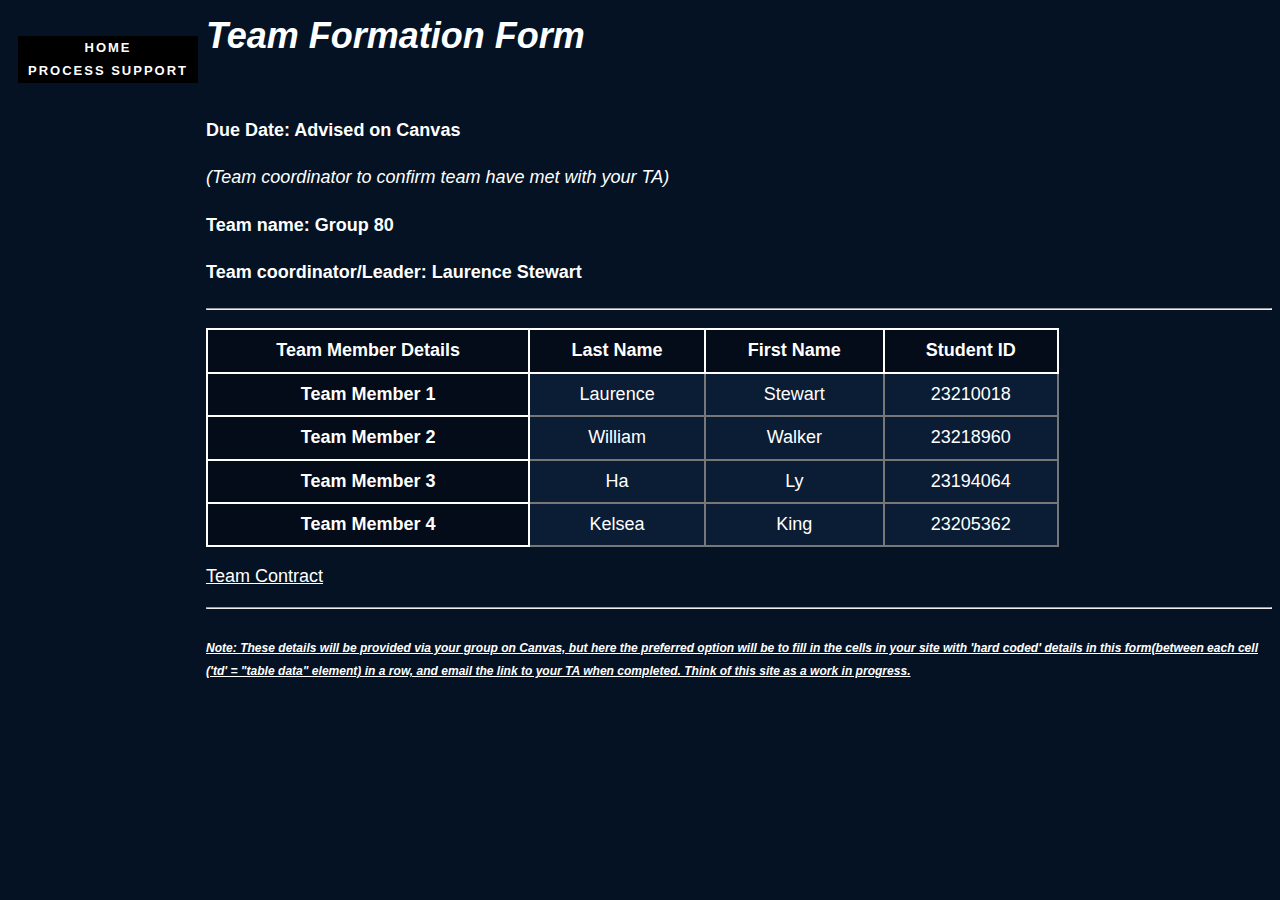
<file: misc/team-formation.html>
<!DOCTYPE html PUBLIC "-//W3C//DTD HTML 4.01//EN">
<html>
<head>
  <title>Peer Evaluation Form</title>
   	<link rel="stylesheet" href="../styles/mystyles.css" type="text/css">
</head>

<body>
<!-- Site navigation menu -->
<ul class="navbar">
  <li><a href="../index.html">Home</a>
  <li><a href="process.html">Process Support</a>
</ul>




<h1>Team Formation Form</h1><br>

<h4>Due Date:  Advised on Canvas  </h4><p><em>(Team coordinator to confirm team have met with your TA)</em></p> 

<h4><p>Team name: Group 80</p></h4>

<h4><p>Team coordinator/Leader: Laurence Stewart</p></h4>
		
<table>
    <p>
	<body ><th>Team Member Details</th>
    
        
        <th scope="col" class="last name">Last Name</th> 
	    <th scope="col" class="first name">First Name</th> 
        <th scope="col" class="id">Student ID</th> 
		
    </tr>
	<hr />
	</p>
	
	<p align = "left"</p>
		<th scope="row">Team Member 1</th>
		<td>Laurence</td>
		<td>Stewart</td>
        <td>23210018</td>
		
   </tr>
	<p align = "left"</p>
	<th scope="row">Team Member 2</th>
        <td>William</td>
		<td>Walker</td>
        <td>23218960</td>
		
 
    </tr>
    <p align = "left"</p>
	<th scope="row">Team Member 3</th>
        <td>Ha</td>
		<td>Ly</td>
        <td>23194064</td>
		
  
    </tr>

    <p align = "left"</p>
    <th scope="row">Team Member 4</th>
        <td>Kelsea</td>
        <td>King</td>
        <td>23205362</td>
            
      
        </tr>
	
</table>

<p><a href="https://autuni-my.sharepoint.com/:w:/g/personal/bdm1464_autuni_ac_nz/EcNrWa26VSNKuHm9BLiaPVoBkNxp1_HhSxAiNetR8t_yUA?e=FnFMrg" target="_blank">Team Contract</p>

<hr/>
<p><h6><em>Note: These details will be provided via your group on Canvas, but here the preferred option will be to fill in the cells in your site with 'hard coded' details in this form(between each cell ('td' = "table data" element) in a row, and email the link to your TA when completed.  Think of this site as a work in progress.</p></h6></em> 

</body>
</html>
</file>
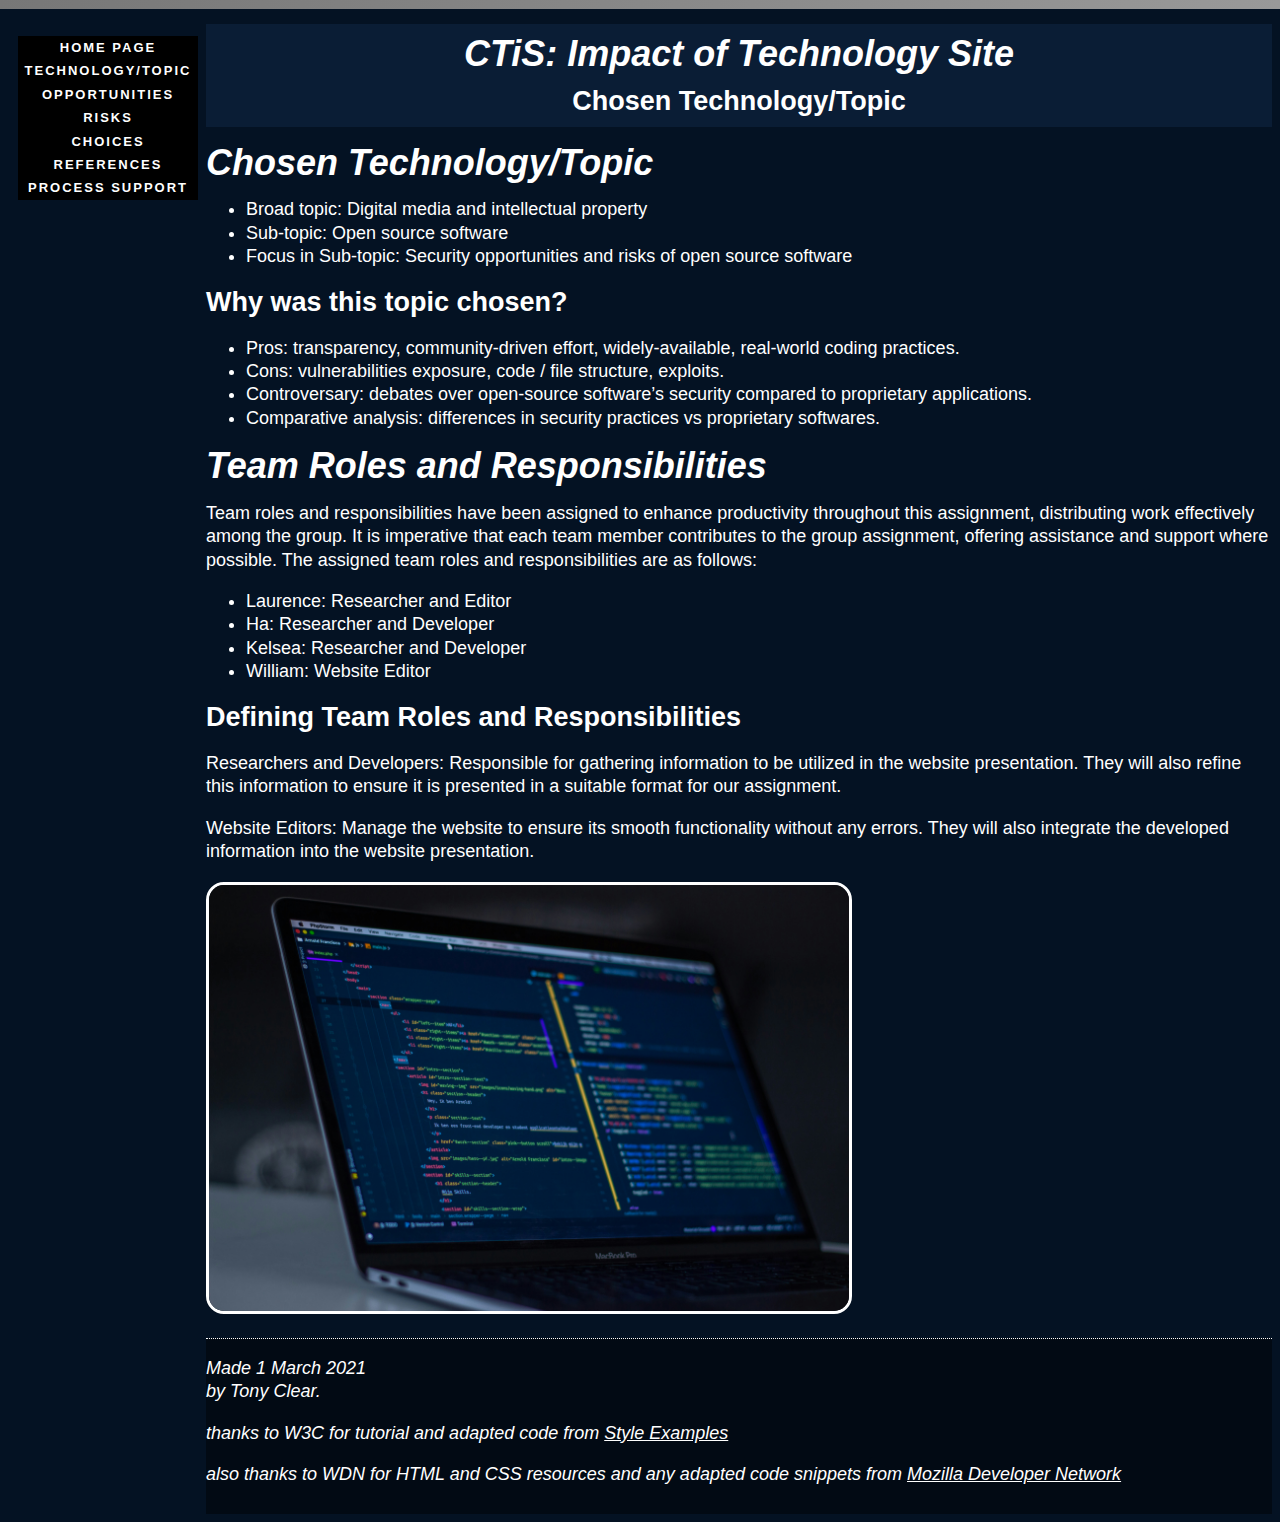
<file: misc/topic.html>
<!DOCTYPE html PUBLIC "-//W3C//DTD HTML 4.01//EN">
<html>
<head>
  <title>Topic</title>
  	<link rel="stylesheet" href="../styles/mystyles.css">
  </head>

<body>
    <!-- Header -->
    <div class="header">
      <h1>CTiS: Impact of Technology Site</h1>
      <h2>Chosen Technology/Topic</h2>
    </div>
<!-- Site navigation menu -->

<ul class="navbar">
  <li><a href="../index.html">Home page</a>
  <li><a href="topic.html">Technology/Topic</a>
	<li><a href="opportunities.html">Opportunities</a>
	<li><a href="risks.html">Risks</a>
	<li><a href="choices.html">Choices</a>
	<li><a href="references.html">References</a>
  <li><a href="process.html">Process Support</a>
</ul>

<!-- Main content -->

<h1>Chosen Technology/Topic</h1>

<ul>
  <li><b>Broad topic: </b>Digital media and intellectual property</li>
  <li><b>Sub-topic: </b>Open source software</li>
  <li><b>Focus in Sub-topic: </b>Security opportunities and risks of open source software</li>
</ul>

<h2>Why was this topic chosen? </h2>

<ul>
  <li><b>Pros: </b>transparency, community-driven effort, widely-available, real-world coding practices.​</li>
  <li><b>Cons: </b>vulnerabilities exposure, code / file structure, exploits.​</li>
  <li><b>Controversary: </b>debates over open-source software’s security compared to proprietary applications.</li>
  <li><b>Comparative analysis: </b>differences in security practices vs proprietary softwares.</li>
</ul>

<h1>Team Roles and Responsibilities</h1>

<p>Team roles and responsibilities have been assigned to enhance productivity throughout this assignment, distributing work effectively among the group. It is imperative that each team member contributes to the group assignment, offering assistance and support where possible. The assigned team roles and responsibilities are as follows:</p>

<ul>
  <li><strong>Laurence:</strong> Researcher and Editor</li>
  <li><strong>Ha:</strong> Researcher and Developer</li>
  <li><strong>Kelsea:</strong> Researcher and Developer</li>
  <li><strong>William:</strong> Website Editor</li>
</ul>

<h2>Defining Team Roles and Responsibilities</h2>

<p><strong>Researchers and Developers:</strong> Responsible for gathering information to be utilized in the website presentation. They will also refine this information to ensure it is presented in a suitable format for our assignment.</p>

<p><strong>Website Editors:</strong> Manage the website to ensure its smooth functionality without any errors. They will also integrate the developed information into the website presentation.</p>

<img src="../images/topic.jpg" width="640" height="426" alt ="Photo by Arnold Francisca on Unsplash">


<footer>
  <!-- Sign and date the page, it's only polite! -->
  <address>Made 1 March 2021<br>
    by Tony Clear.</address>
   
  <p><em>thanks to W3C for tutorial and adapted code from <a href="https://www.w3.org/Style/Examples/011/firstcss.en.html">Style Examples</a></p></em>
  <p><em>also thanks to WDN for HTML and CSS resources and any adapted code snippets from <a href= "https://developer.mozilla.org/en-US/docs/Web">Mozilla Developer Network</a></p></em>
   
  </footer>
  </body>
</html>
</file>
<file: styles/mystyles.css>
:root {
  --main-background: #041223;
  --main-fonts-color: #fff;
  --main-header-line: #fff;
  --main-scrollbar-colour: #0b0b0b;
  --main-scrollbar-thumb: #ffffff;
  --main-selector-background: #fbff004a;
  --main-selector-textcolour: #fff200;
  --main-button-gradient: linear-gradient(to right, #00000060 0%, #000000 100%);
  --main-button-gradient2: linear-gradient(to right,#00000000 0%,#ffffff 100%);
  --main-button-gradient-webkit: -webkit-gradient(linear,left top,right top,from(#0096ff),to(#2141eb));
  --main-button-compatability-colour: #000000;
}

footer {
  background-color: #020a14;
  padding-bottom: 0.5em;
}
body {
  padding-left: 11em;
  font: normal normal 300 18px/130% "Source Sans Pro", sans-serif;
  color: var(--main-fonts-color);
  background-color: var(--main-background);
}

ul.navbar {
  background-color: #000000;
  list-style-type: none;
  padding: 0;
  margin: 0;
  position: absolute;
  top: 2em;
  left: 1em;
  width: 10em;
}
h1 {
  font-family: "Gill Sans", "Gill Sans MT", "Myriad Pro",
    "DejaVu Sans Condensed", Helvetica, Arial, sans-serif;
  font-style: oblique;
}
ul.navbar li {
  text-align: center;
  background: var(
    --main-button-compatability-colour
  ); /* Old browsers */ /* FF3.6-15 */ /* Chrome10-25,Safari5.1-6 */
  background: var(--main-button-gradient-webkit);
  background: var(
    --main-button-gradient
  ); /* W3C, IE10+, FF16+, Chrome26+, Opera12+, Safari7+ */
  filter: progid:DXImageTransform.Microsoft.gradient( startColorstr='#0096ff', endColorstr='#2141eb',GradientType=1 ); /* IE6-*/
  font-weight: 700;
  text-transform: uppercase;
  font-size: 13px;
  letter-spacing: 2px;
  text-align: center;
  -webkit-transition: all 0.2s, border 0.5s ease-in-out;
  transition: all 0.2s, border 0.5s ease-in-out;
}

img {
  border-radius:1em;
  border-color:#fff;
  border-style: solid;
}

ul.navbar li:hover {
  -webkit-transform: translateZ(50px);
  transform: translateZ(50px);
  color: #000000;
  background-color: rgb(255, 255, 255);
  letter-spacing: 0.25em;
  border-top: 0.13em solid rgb(255, 255, 255);
  border-bottom: 0.13em solid rgb(255, 255, 255);
  cursor: pointer;
  -webkit-transition: all 0.2s ease-in-out;
  transition: all 0.2s ease-in-out;
}
ul.navbar a {
  text-decoration: none;
  color: var(--main-fonts-color);
}
a:link {
  color: var(--main-fonts-color);
}
address {
  margin-top: 1em;
  padding-top: 1em;
  border-top: thin dotted;
}
.header {
  width: 100%;
  background-color: #0a1d35;
}
.header h1 {
  padding-top: 0.5em;
  width: 100%;
  text-align: center;
}
.header h2 {
  text-align: center;
  padding-bottom: 0.5em;
}
.header:before {
  content: "";
  position: absolute;
  top: 0;
  left: 0;
  width: 100%;
  height: 1%;
  background: linear-gradient(270deg, #ffffff, #777777);
  background-size: 400% 400%;

  -webkit-animation: Breathe 15s ease infinite;
  -moz-animation: Breathe 15s ease infinite;
  animation: Breathe 15s ease infinite;
}

@-webkit-keyframes Breathe {
  0% {
    background-position: 0% 50%;
  }
  50% {
    background-position: 100% 50%;
  }
  100% {
    background-position: 0% 50%;
  }
}
@-moz-keyframes Breathe {
  0% {
    background-position: 0% 50%;
  }
  50% {
    background-position: 100% 50%;
  }
  100% {
    background-position: 0% 50%;
  }
}
@keyframes Breathe {
  0% {
    background-position: 0% 50%;
  }
  50% {
    background-position: 100% 50%;
  }
  100% {
    background-position: 0% 50%;
  }
}

/*--- Scrollbar --*/
::-webkit-scrollbar {
  width: 10px;
  height: 0px;
}

::-webkit-scrollbar-track {
  background-color: var(--main-scrollbar-colour);
}

::-webkit-scrollbar-corner,
::-webkit-resizer {
  background: var(--main-scrollbar-colour);
}

::-webkit-scrollbar-thumb {
  background-color: var(--main-scrollbar-thumb);
  /* Add this as a property for a selector to which the effect has to be applied*/

  /* Chrome and Safari */
  -webkit-border-top-left-radius: 40px;
  -webkit-border-top-right-radius: 40px;
  -webkit-border-bottom-right-radius: 40px;
  -webkit-border-bottom-left-radius: 40px;
  /* Firefox */
  -moz-border-radius-topleft: 40px;
  -moz-border-radius-topright: 40px;
  -moz-border-radius-bottomright: 40px;
  -moz-border-radius-bottomleft: 40px;
  /* Standard Syntax */
  border-top-left-radius: 40px;
  border-top-right-radius: 40px;
  border-bottom-right-radius: 40px;
  border-bottom-left-radius: 40px;
}

::selection {
  background: var(--main-selector-background);
  color: var(--main-selector-textcolour);
}

.reference {
  background-color: #030c18;
  padding-top: 0.1vh;
  padding-bottom: 0.1vh;
}

table{
  width: 80%;
  border-collapse: collapse;
  border: 2px solid #ffffff;
  padding: 0.5em;
  text-align: center;
}

th{
  background-color: #030c18;
  border: 2px solid #ffffff;
  padding: 0.5em;
}

td {
  background-color: #0A1D35;
  border: 2px solid #777777;
  padding: 0.5em;
}
</file>
